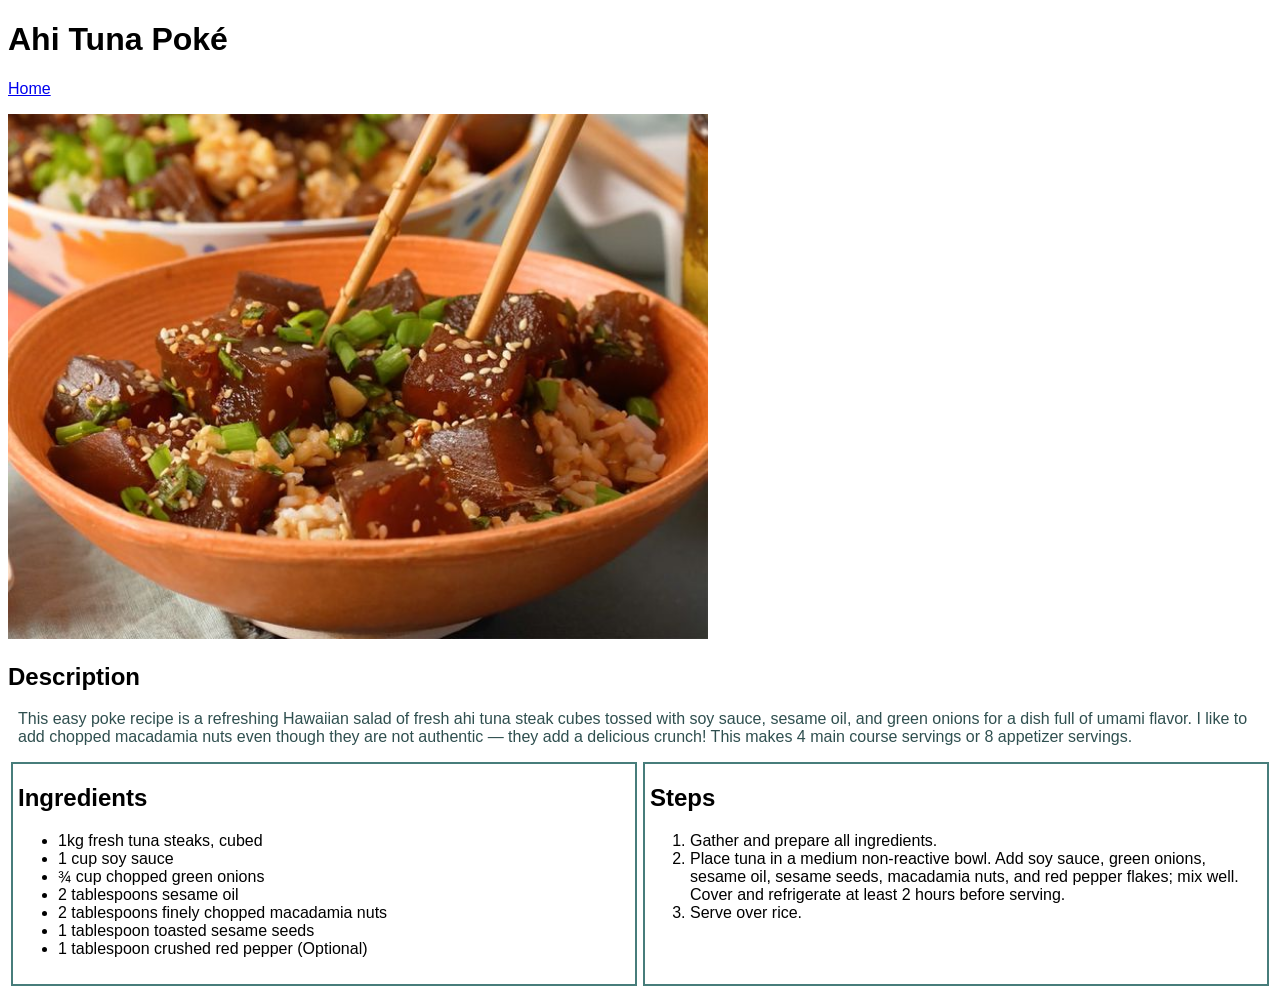
<file: recipes/ahi-tuna-poke.html>
<!DOCTYPE html>
<html lang="en">
<head>
    <meta charset="UTF-8">
    <meta name="viewport" content="width=device-width, initial-scale=1.0">
    <link rel="stylesheet" href="../styles.css">
    <title>Ahi Tuna Poké</title>
</head>
<body>
    <h1>Ahi Tuna Poké</h1>
    <p>
        <a href="../index.html">Home</a>
    </p>
    <img src="images/ahi-tuna-poke.jpeg" 
    alt="Picture of finished poké bowl with chopsticks" width="700">

    <h2>Description</h2>
    <p class="desc-text">This easy poke recipe is a refreshing Hawaiian salad of fresh ahi 
        tuna steak cubes tossed with soy sauce, sesame oil, and green onions 
        for a dish full of umami flavor. I like to add chopped macadamia 
        nuts even though they are not authentic — they add a delicious crunch! 
        This makes 4 main course servings or 8 appetizer servings.</p>

    <div class="ingreds-and-steps">
        <div>
            <h2>Ingredients</h2>
            <ul>
                <li>1kg fresh tuna steaks, cubed</li>
                <li>1 cup soy sauce</li>
                <li>¾ cup chopped green onions</li>
                <li>2 tablespoons sesame oil</li>
                <li>2 tablespoons finely chopped macadamia nuts</li>
                <li>1 tablespoon toasted sesame seeds</li>
                <li>1 tablespoon crushed red pepper (Optional)</li>
            </ul>
        </div>

        <div>
            <h2>Steps</h2>
            <ol>
                <li>Gather and prepare all ingredients.</li>
                <li>Place tuna in a medium non-reactive bowl. Add soy sauce, 
                    green onions, sesame oil, sesame seeds, macadamia nuts, 
                    and red pepper flakes; mix well. Cover and refrigerate 
                    at least 2 hours before serving.</li>
                <li>Serve over rice.</li>
            </ol>
        </div>
    </div>

</body>
</html>
</file>
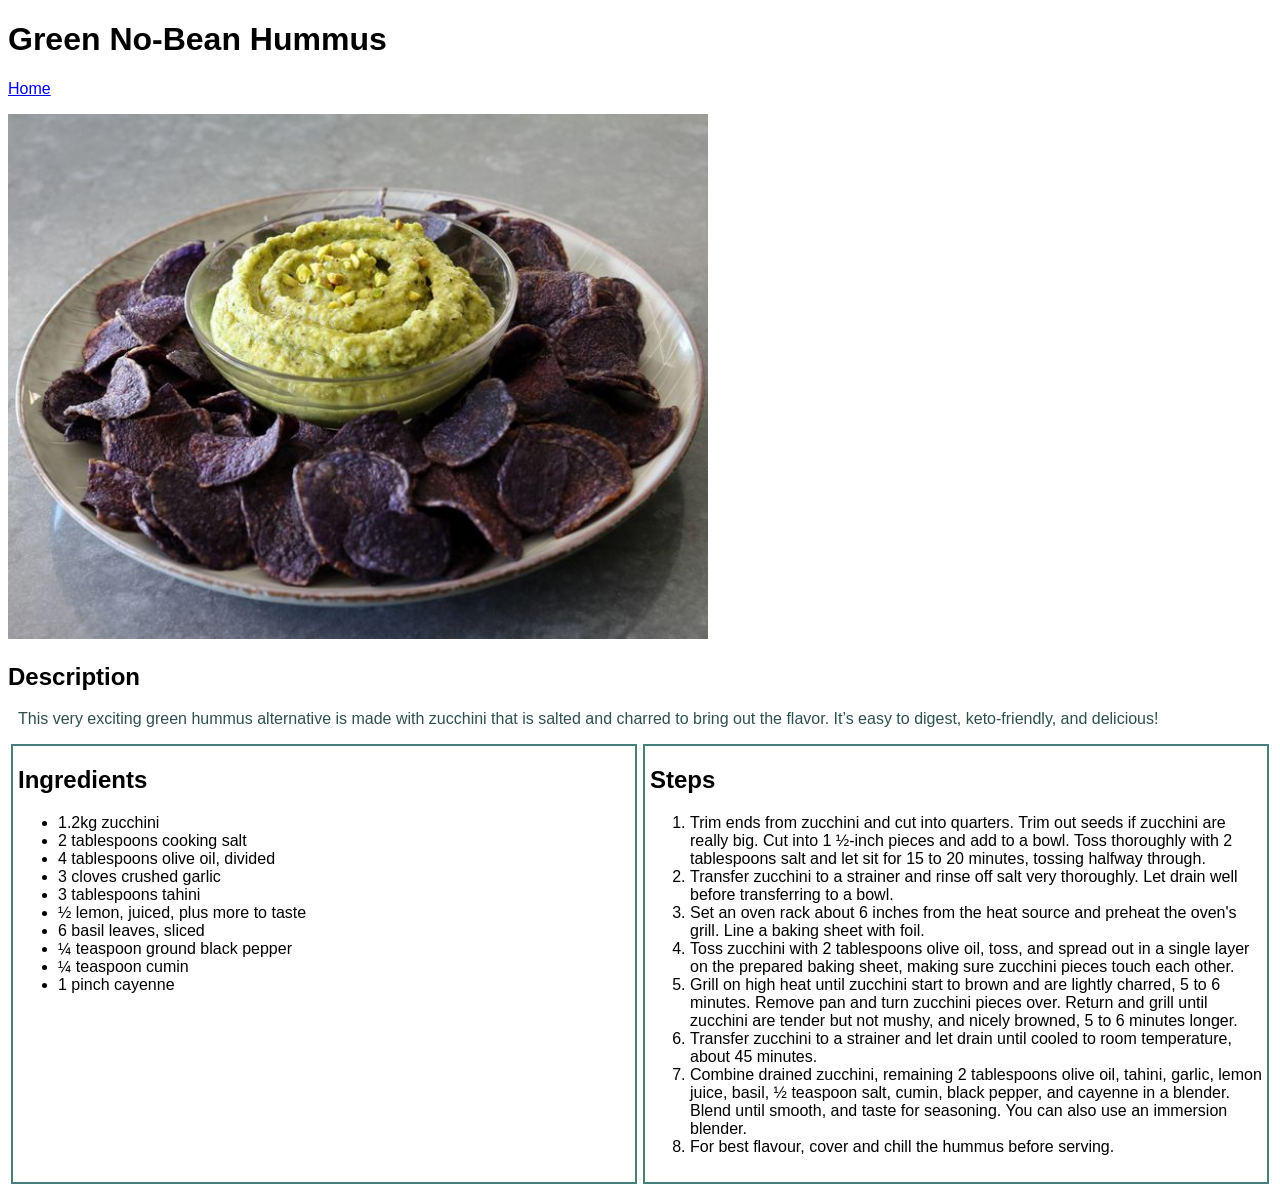
<file: recipes/green-no-bean-hummus.html>
<!DOCTYPE html>
<html lang="en">
<head>
    <meta charset="UTF-8">
    <meta name="viewport" content="width=device-width, initial-scale=1.0">
    <link rel="stylesheet" href="../styles.css">
    <title>Green No-Bean Hummus</title>
</head>
<body>
    <h1>Green No-Bean Hummus</h1>
    <p>
        <a href="../index.html">Home</a>
    </p>
    <img src="images/green-no-bean-hummus.jpeg" 
    alt="Picture of No-bean hummus with black rice crisps" width="700">

    <h2>Description</h2>
    <p class="desc-text">This very exciting green hummus alternative is made with zucchini 
        that is salted and charred to bring out the flavor. 
        It’s easy to digest, keto-friendly, and delicious!</p>

    <div class="ingreds-and-steps">
        <div>
            <h2>Ingredients</h2>
            <ul>
                <li>1.2kg zucchini</li>
                <li>2 tablespoons cooking salt</li>
                <li>4 tablespoons olive oil, divided</li>
                <li>3 cloves crushed garlic</li>
                <li>3 tablespoons tahini</li>
                <li>½ lemon, juiced, plus more to taste</li>
                <li>6 basil leaves, sliced</li>
                <li>¼ teaspoon ground black pepper</li>
                <li>¼ teaspoon cumin</li>
                <li>1 pinch cayenne</li>
            </ul>
        </div>

        <div>

            <h2>Steps</h2>
            <ol>
                <li>Trim ends from zucchini and cut into quarters. Trim out seeds 
                    if zucchini are really big. Cut into 1 ½-inch pieces and add 
                    to a bowl. Toss thoroughly with 2 tablespoons salt and let sit 
                    for 15 to 20 minutes, tossing halfway through.</li>
                <li>Transfer zucchini to a strainer and rinse off salt very 
                    thoroughly. Let drain well before transferring to a bowl.</li>
                <li>Set an oven rack about 6 inches from the heat source and 
                    preheat the oven's grill. Line a baking sheet with foil.</li>
                <li>Toss zucchini with 2 tablespoons olive oil, toss, and spread out 
                    in a single layer on the prepared baking sheet, making sure 
                    zucchini pieces touch each other.</li>
                <li>Grill on high heat until zucchini start to brown and are lightly 
                    charred, 5 to 6 minutes. Remove pan and turn zucchini pieces over. 
                    Return and grill until zucchini are tender but not mushy, and 
                    nicely browned, 5 to 6 minutes longer.</li>
                <li>Transfer zucchini to a strainer and let drain until cooled to 
                    room temperature, about 45 minutes.</li>
                <li>Combine drained zucchini, remaining 2 tablespoons olive oil, 
                    tahini, garlic, lemon juice, basil, ½ teaspoon salt, cumin, black 
                    pepper, and cayenne in a blender. Blend until smooth, and taste 
                    for seasoning. You can also use an immersion blender.</li>
                <li>For best flavour, cover and chill the hummus before serving.</li>
            </ol>
        </div>
    </div>

</body>
</html>
</file>
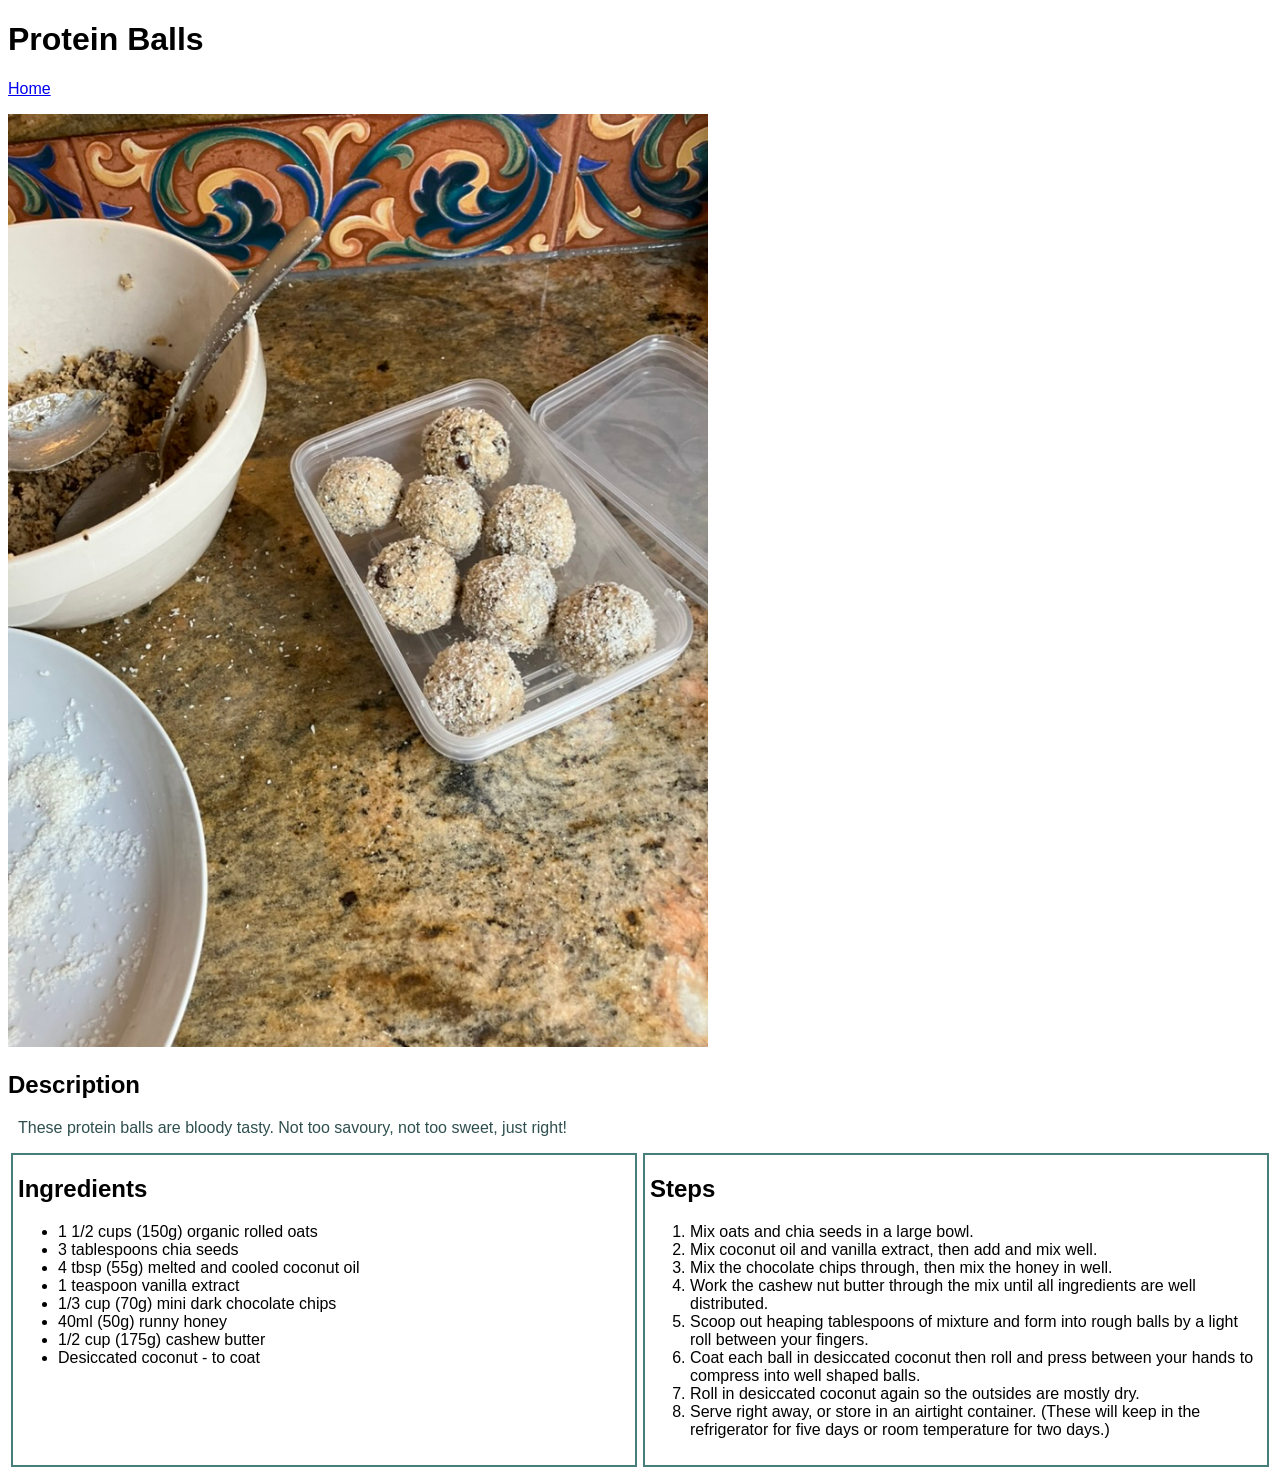
<file: recipes/protein-balls.html>
<!DOCTYPE html>
<html lang="en">
<head>
    <meta charset="UTF-8">
    <meta name="viewport" content="width=device-width, initial-scale=1.0">
    <link rel="stylesheet" href="../styles.css">
    <title>Protein Balls</title>
</head>
<body>
    <h1>Protein Balls</h1>
    <p>
        <a href="../index.html">Home</a>
    </p>
    <img src="images/protein-balls.jpeg" 
    alt="Protein balls in progress picture" width="700">

    <h2>Description</h2>
    <p class="desc-text">These protein balls are bloody tasty.  
        Not too savoury, not too sweet, just right!</p>

    <div class="ingreds-and-steps">
        <div>
            <h2>Ingredients</h2>
            <ul>
                <li>1 1/2 cups (150g) organic rolled oats</li>
                <li>3 tablespoons chia seeds</li>
                <li>4 tbsp (55g) melted and cooled coconut oil</li>
                <li>1 teaspoon vanilla extract</li>
                <li>1/3 cup (70g) mini dark chocolate chips</li>
                <li>40ml (50g) runny honey</li>
                <li>1/2 cup (175g) cashew butter</li>
                <li>Desiccated coconut - to coat</li>
            </ul>
        </div>

        <div>

            <h2>Steps</h2>
            <ol>
                <li>Mix oats and chia seeds in a large bowl.</li>
                <li>Mix coconut oil and vanilla extract, then add and mix well.</li>
                <li>Mix the chocolate chips through, then mix the honey in well.</li>
                <li>Work the cashew nut butter through the mix until all ingredients are well distributed.</li>
                <li>Scoop out heaping tablespoons of mixture and form into rough balls by a light roll between your fingers.</li>
                <li>Coat each ball in desiccated coconut then roll and press between your hands to compress into well shaped balls.</li>
                <li>Roll in desiccated coconut again so the outsides are mostly dry.</li>
                <li>Serve right away, or store in an airtight container. (These will keep in the refrigerator for five days or room temperature for two days.)</li>
            </ol>
        </div>
    </div>

</body>
</html>
</file>
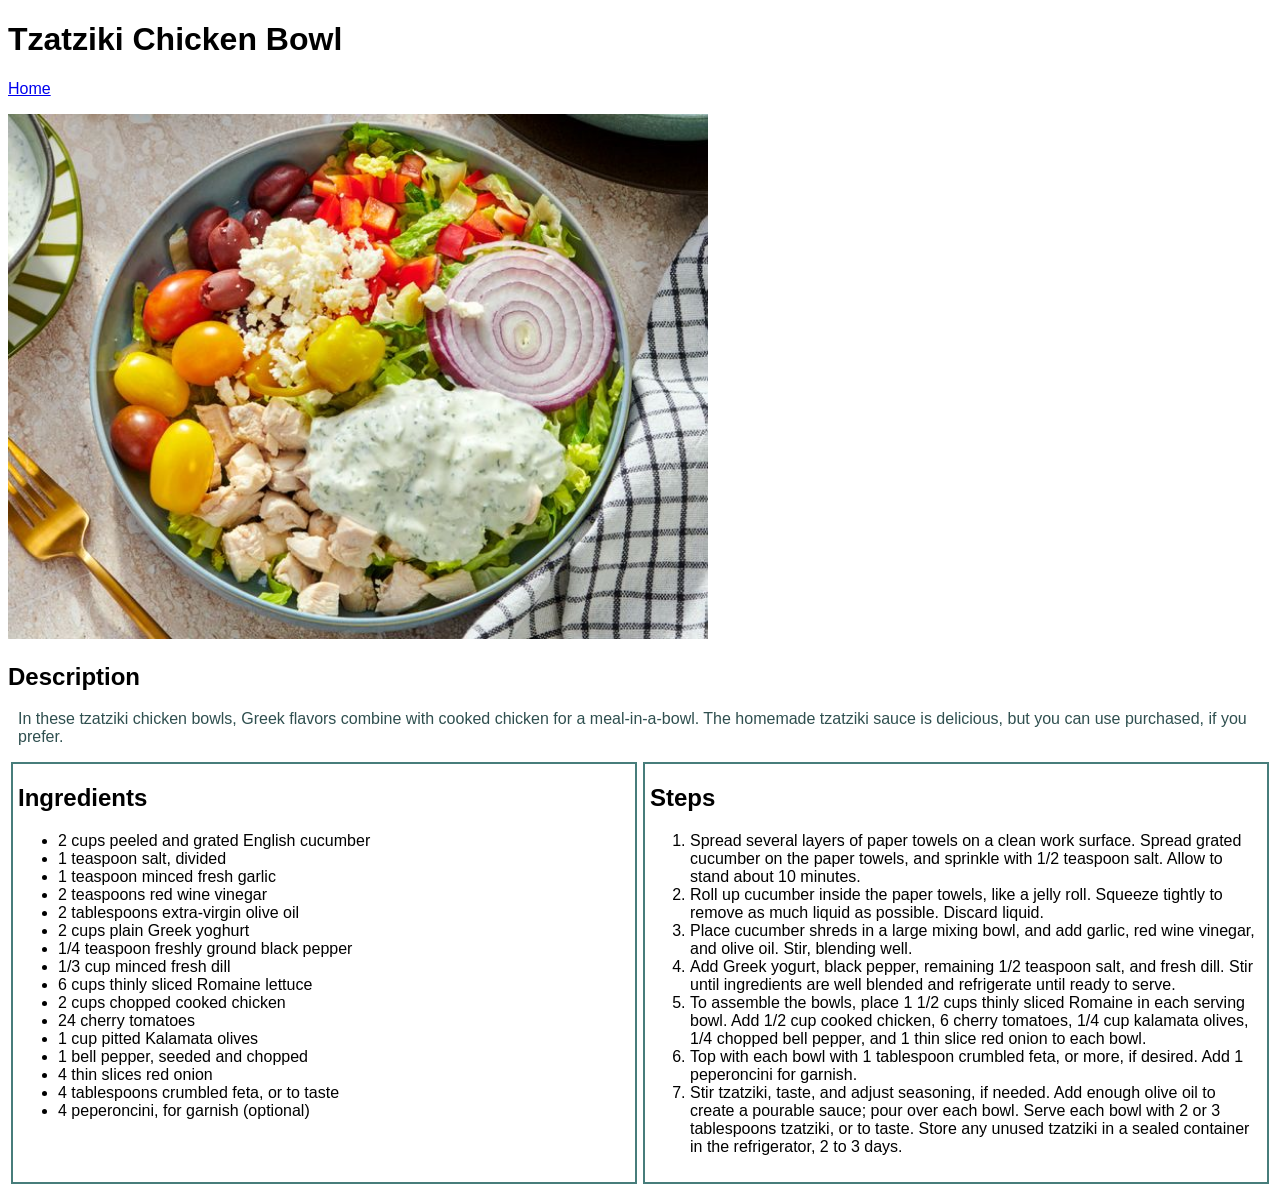
<file: recipes/tzatziki-chicken-bowl.html>
<!DOCTYPE html>
<html lang="en">
<head>
    <meta charset="UTF-8">
    <meta name="viewport" content="width=device-width, initial-scale=1.0">
    <link rel="stylesheet" href="../styles.css">
    <title>Tzatziki Chicken Bowl</title>
</head>
<body>
    <h1>Tzatziki Chicken Bowl</h1>
    <p>
        <a href="../index.html">Home</a>
    </p>
    <img src="images/tzatziki-chicken-bowl.jpeg" 
    alt="Finished tzatziki chicken bowl picture" width="700">

    <h2>Description</h2>
    <p class="desc-text">In these tzatziki chicken bowls, Greek flavors combine with cooked 
        chicken for a meal-in-a-bowl. The homemade tzatziki sauce is 
        delicious, but you can use purchased, if you prefer.</p>

    <div class="ingreds-and-steps">
        <div>
            <h2>Ingredients</h2>
            <ul>
                <li>2 cups peeled and grated English cucumber</li>
                <li>1 teaspoon salt, divided</li>
                <li>1 teaspoon minced fresh garlic</li>
                <li>2 teaspoons red wine vinegar</li>
                <li>2 tablespoons extra-virgin olive oil</li>
                <li>2 cups plain Greek yoghurt</li>
                <li>1/4 teaspoon freshly ground black pepper</li>
                <li>1/3 cup minced fresh dill</li>
                <li>6 cups thinly sliced Romaine lettuce</li>
                <li>2 cups chopped cooked chicken</li>
                <li>24 cherry tomatoes</li>
                <li>1 cup pitted Kalamata olives</li>
                <li>1 bell pepper, seeded and chopped</li>
                <li>4 thin slices red onion</li>
                <li>4 tablespoons crumbled feta, or to taste</li>
                <li>4 peperoncini, for garnish (optional)</li>
            </ul>
        </div>

        <div>

            <h2>Steps</h2>
            <ol>
                <li>Spread several layers of paper towels on a clean work surface. 
                    Spread grated cucumber on the paper towels, and sprinkle with 
                    1/2 teaspoon salt. Allow to stand about 10 minutes.</li>
                <li>Roll up cucumber inside the paper towels, like a jelly roll. 
                    Squeeze tightly to remove as much liquid as possible. Discard 
                    liquid.</li>
                <li>Place cucumber shreds in a large mixing bowl, and add garlic, 
                    red wine vinegar, and olive oil.  Stir, blending well.</li>
                <li>Add Greek yogurt, black pepper, remaining 1/2 teaspoon salt, 
                    and fresh dill.  Stir until ingredients are well blended and 
                    refrigerate until ready to serve.</li>
                <li>To assemble the bowls, place 1 1/2 cups thinly sliced Romaine 
                    in each serving bowl. Add 1/2 cup cooked chicken, 6 cherry 
                    tomatoes, 1/4 cup kalamata olives, 1/4 chopped bell pepper, and 
                    1 thin slice red onion to each bowl.</li>
                <li>Top with each bowl with 1 tablespoon crumbled feta, or more, 
                    if desired. Add 1 peperoncini for garnish.</li>
                <li>Stir tzatziki, taste, and adjust seasoning, if needed. Add enough 
                    olive oil to create a pourable sauce; pour over each bowl. Serve 
                    each bowl with 2 or 3 tablespoons tzatziki, or to taste. Store any 
                    unused tzatziki in a sealed container in the refrigerator, 2 to 3 
                    days.</li>
            </ol>
        </div>
    </div>

</body>
</html>
</file>
<file: styles.css>
body {
    font-family: Arial, Helvetica, sans-serif;
    box-sizing: border-box;
}

.menu li{
    height: 30px;
}

.desc-text {
    padding: 0 10px;
    color:darkslategray;
}

.ingreds-and-steps {
    display: flex;
}

.ingreds-and-steps div {
    flex: auto;
    border: 2px solid rgba(49, 109, 107, 0.892);
    display: inline-block;
    width: 46%;
    margin: 0px 3px;
    padding: 0 5px 10px;
}
</file>
